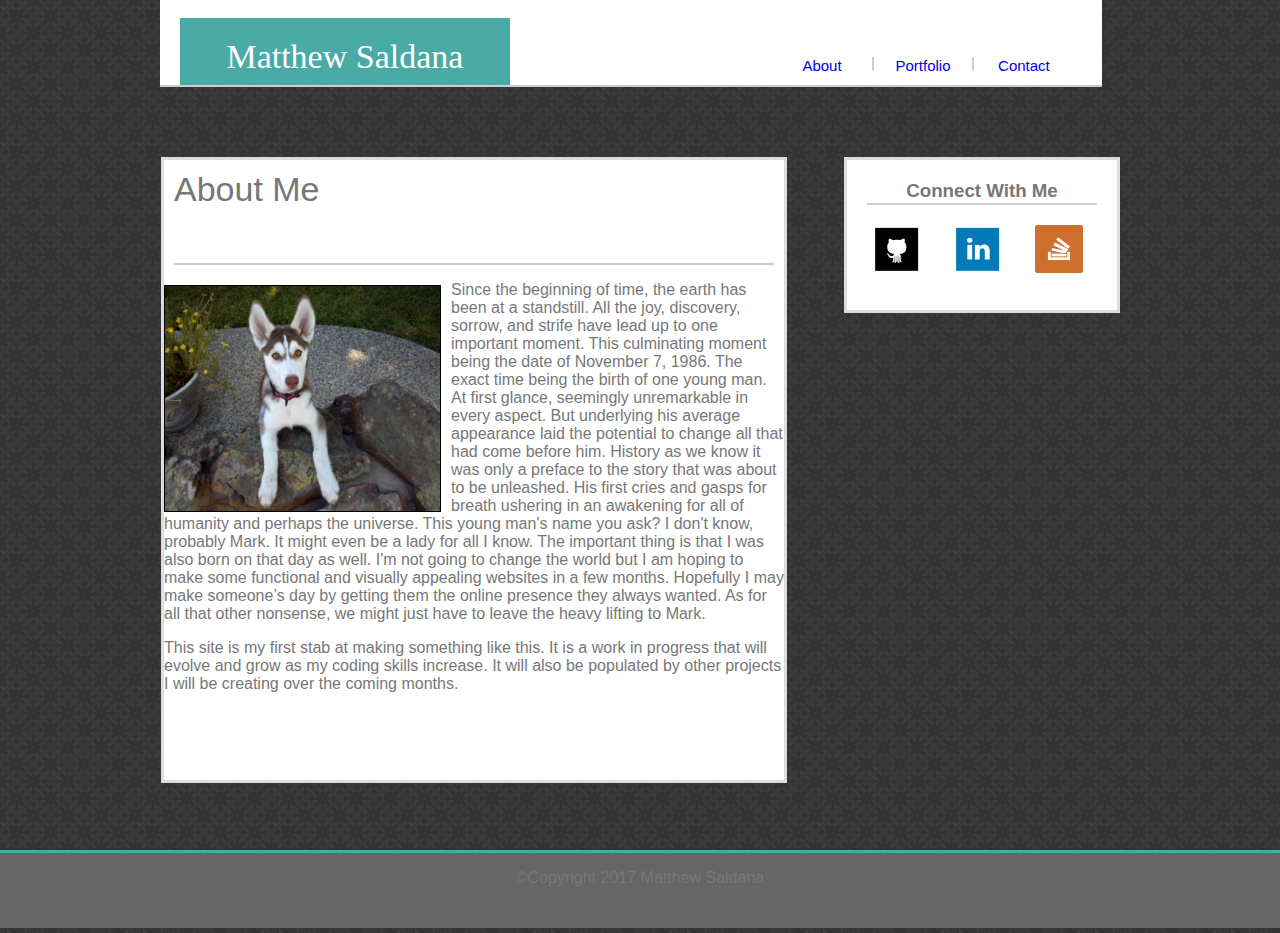
<file: index.html>
<!DOCTYPE html>
<html lang="en-us">
<head>
	<title>Matthew Saldana</title>
	<link rel="stylesheet" type="text/css" href="assets/css/style.css">
</head>


<body background="assets/images/dark.png">
<!-- Name tab and about/portfolio/contact buttons placed in header element with each being in their own <div> -->

<div id="container">

 <header>
 	<div class="name">
 		Matthew Saldana
 	</div>

 	<div class="tabs">
 	 
     	<section id="about">
       	 <a href="index.html">About </a>
     	</section>
     
     
     	<section id="portfolio"> 
	   	 <a href="portfolio.html">Portfolio </a>
     	</section>
     
 	 	<section id="contact"> 
 	   	 <a href="contact.html">Contact </a>
 	 	</section>	
 	 
 	</div>
 </header>



<section class="middleLayout">
 
<!-- div contains section with content title section and content section -->
    <div class="content">
        
         <section class="contentTitle">
         About Me   
         </section>
         
         <section id="index">

         <img src="assets/images/chilly.jpg" height="225" width="275" alt="Mark's dog?" style="float: left; margin: 4px 10px 0px 0px; border: 1px solid #000000;">
            <p>Since the beginning of time, the earth has been at a standstill.  All the joy, discovery, sorrow, and strife have lead up to one important moment. This culminating moment being the date of November 7, 1986. The exact time being the birth of one young man. At first glance, seemingly unremarkable in every aspect. But underlying his average appearance laid the potential to change all that had come before him.  History as we know it was only a preface to the story that was about to be unleashed.  His first cries and gasps for breath ushering in an awakening for all of humanity and perhaps the universe. This young man's name you ask?  I don't know, probably Mark.  It might even be a lady for all I know.  The important thing is that I was also born on that day as well. I'm not going to change the world but I am hoping to make some functional and visually appealing websites in a few months. Hopefully I may make someone’s day by getting them the online presence they always wanted.  As for all that other nonsense, we might just have to leave the heavy lifting to Mark.</p>

            <p>This site is my first stab at making something like this. It is a work in progress that will evolve and grow as my coding skills increase.  It will also be populated by other projects I will be creating over the coming months.</p>

         </section>

    </div>


 <!-- Connect with me section -->
    <div class="link">
    	
    	<section class="linkTitle">
    		<h3>Connect With Me</h3>
    	</section>
    	
    	<div class="linkTab">
    	  
    	  <section id="github">
                <a href="https://github.com/" target="_blank">
                 <img src="assets/images/git48.png" alt="https://github.com/" style= "width: 48px; height: 48px; border: 0;">
                </a>	
    	  </section>

    	  <section id="linkdin">
    	        <a href="https://www.linkedin.com/" target="_blank">
    	         <img src="assets/images/in.png" alt="https://www.linkedin.com/" style="width: 48px; height: 48px; border: 0;">
    	  	    </a>
    	  </section>

    	  <section id="stackoverflow">
    	  	     <a href="https://stackoverflow.com/" target="_blank">
    	  	      <img src="assets/images/stack.png" alt="https://stackoverflow.com/" style="width: 48px; height: 48px; border: 0;">
    	  	     </a>
    	  </section>
    		
    	</div>
    </div>

</section>

 <footer class="footer">
 <p>©Copyright 2017 Matthew Saldana</p>
 </footer>

</div>

</body>
</html>
</file>
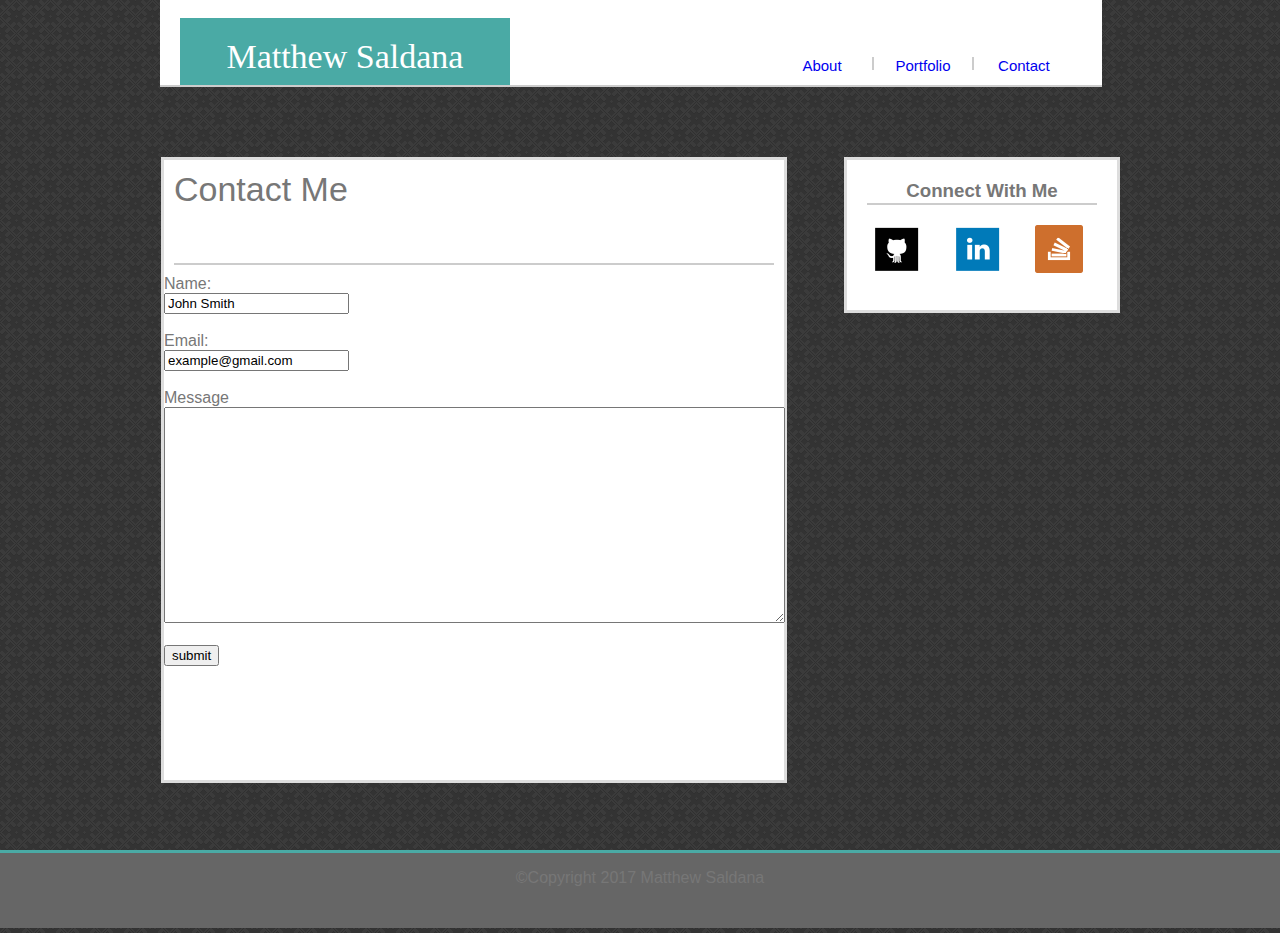
<file: contact.html>
<!DOCTYPE html>
<html lang="en-us">
<head>
	<title>Matthew Saldana</title>
	<link rel="stylesheet" type="text/css" href="assets/css/style.css">
</head>


<body background="assets/images/dark.png">
<!-- Name tab and about/portfolio/contact buttons placed in header element with each being in their own <div> -->
 
<div id="container">

 <header>
 	<div class="name">
 		Matthew Saldana
 	</div>

 	<div class="tabs">
 	 
     	<section id="about">
       	 <a href="index.html">About </a>
     	</section>
     
     
     	<section id="portfolio"> 
	   	 <a href="portfolio.html">Portfolio </a>
     	</section>
     
 	 	<section id="contact"> 
 	   	 <a href="contact.html">Contact </a>
 	 	</section>	
 	 
 	</div>
 </header>



<section class="middleLayout">
 <!-- Connect with me section -->
    <div class="link">
    	
    	<section class="linkTitle">
    		<h3>Connect With Me</h3>
    	</section>
    	
    	<div class="linkTab">
    	  
    	  <section id="github">
                <a href="https://github.com/" target="_blank">
                 <img src="assets/images/git48.png" alt="https://github.com/" style= "width: 48px; height: 48px; border: 0;">
                </a>	
    	  </section>

    	  <section id="linkdin">
    	        <a href="https://www.linkedin.com/" target="_blank">
    	         <img src="assets/images/in.png" alt="https://www.linkedin.com/" style="width: 48px; height: 48px; border: 0;">
    	  	    </a>
    	  </section>

    	  <section id="stackoverflow">
    	  	     <a href="https://stackoverflow.com/" target="_blank">
    	  	      <img src="assets/images/stack.png" alt="https://stackoverflow.com/" style="width: 48px; height: 48px; border: 0;">
    	  	     </a>
    	  </section>
    		
    	</div>
    </div>




<!-- div contains section with content title section and content section -->
	<div class="content">
		
		 <section class="contentTitle">
         Contact Me	
		 </section>
         
         <section id="index">
          
          <form>
           
           Name:<br>
           <input type="text" name="fullname" value="John Smith"><br><br>
           
           Email:<br>
           <input type="text" name="email" value="example@gmail.com"><br><br>

           Message<br>
           <textarea id="textfield" rows="14" cols="75"></textarea>
           <br><br>
           <input type="submit" value="submit">
              
          </form>
          
         </section>

	</div>

</section>

 <footer class="footer">
 <p>©Copyright 2017 Matthew Saldana</p>
 </footer>
</div>
</body>
</html>
</file>
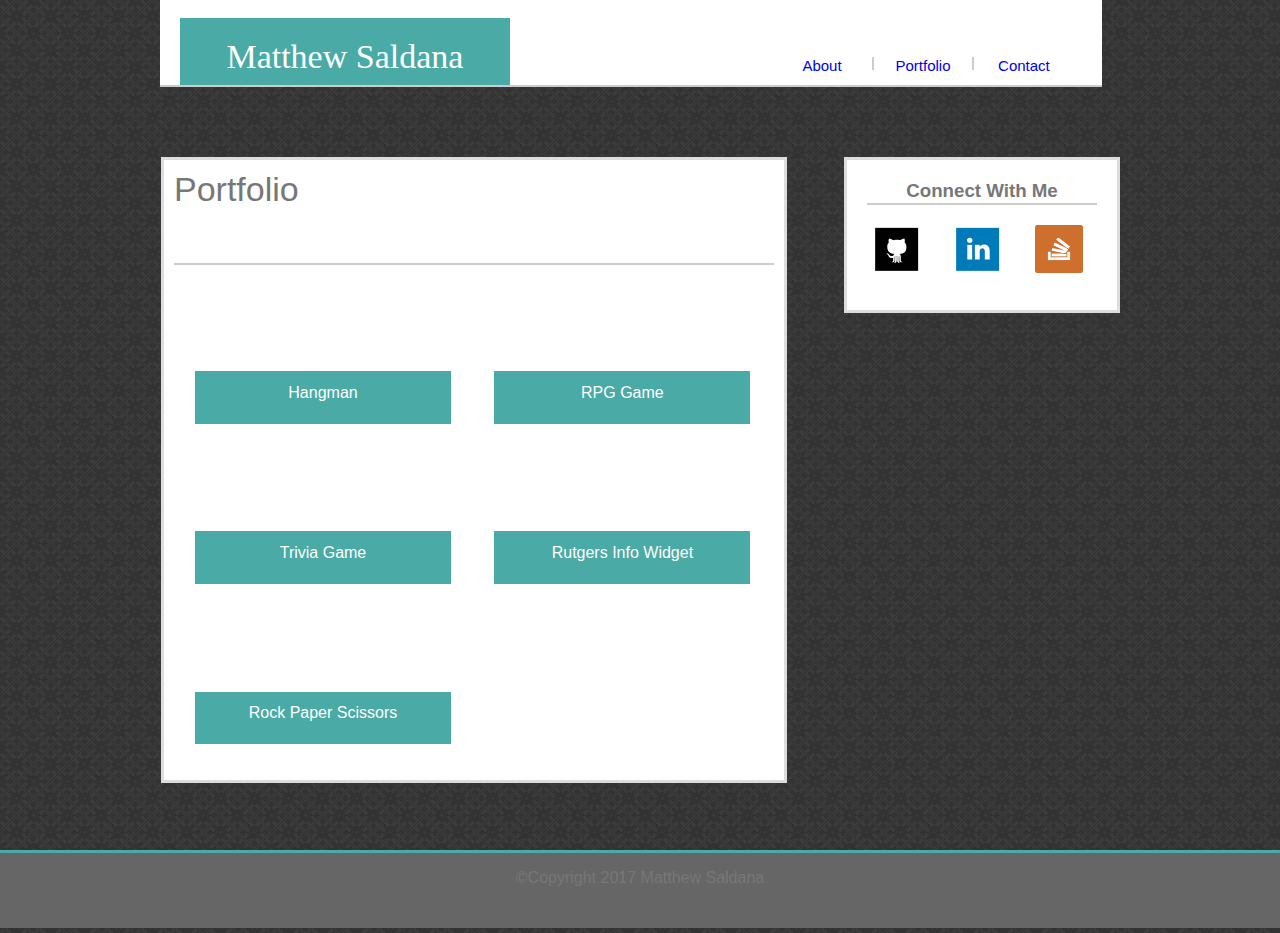
<file: portfolio.html>
<!DOCTYPE html>
<html lang="en-us">
<head>
	<title>Matthew Saldana</title>
	<link rel="stylesheet" type="text/css" href="assets/css/style.css">
</head>


<body background="assets/images/dark.png">
<!-- Name tab and about/portfolio/contact buttons placed in header element with each being in their own <div> -->
 
<div id="container">

 <header>
 	<div class="name">
 		Matthew Saldana
 	</div>

 	<div class="tabs">
 	 
     	<section id="about">
       	 <a href="index.html">About </a>
     	</section>
     
     
     	<section id="portfolio"> 
	   	 <a href="portfolio.html">Portfolio </a>
     	</section>
     
 	 	<section id="contact"> 
 	   	 <a href="contact.html">Contact </a>
 	 	</section>	
 	 
 	</div>
 </header>



<section class="middleLayout">
 <!-- Connect with me section -->
    <div class="link">
    	
    	<section class="linkTitle">
    		<h3>Connect With Me</h3>
    	</section>
    	
    	<div class="linkTab">
    	  
    	  <section id="github">
                <a href="https://github.com/" target="_blank">
                 <img src="assets/images/git48.png" alt="https://github.com/" style= "width: 48px; height: 48px; border: 0;">
                </a>	
    	  </section>

    	  <section id="linkdin">
    	        <a href="https://www.linkedin.com/" target="_blank">
    	         <img src="assets/images/in.png" alt="https://www.linkedin.com/" style="width: 48px; height: 48px; border: 0;">
    	  	    </a>
    	  </section>

    	  <section id="stackoverflow">
    	  	     <a href="https://stackoverflow.com/" target="_blank">
    	  	      <img src="assets/images/stack.png" alt="https://stackoverflow.com/" style="width: 48px; height: 48px; border: 0;">
    	  	     </a>
    	  </section>
    		
    	</div>
    </div>




<!-- div contains section with content title section and content section -->
	<div class="content">
		
		 <section class="contentTitle">
         Portfolio	
		 </section>
         
         <section id="index">

          <div class="Hangman"> 
              <p class="box">Hangman</p>
          </div>
          
          <div class="RPGGame">
              <p class="box">RPG Game</p>
          </div>
          
          <div class="Trivia">
              <p class="box">Trivia Game</p>
          </div>
          
          <div class="Rutger">
              <p class="box">Rutgers Info Widget</p>
          </div>
          
          <div class="RPS">
              <p class="box">Rock Paper Scissors</p>
          </div>

         </section>

	</div>

</section>

 <footer class="footer">
 <p>©Copyright 2017 Matthew Saldana</p>
 </footer>
</div>
</body>
</html>
</file>
<file: assets/css/style.css>
html{
	position: relative;
	min-height: 100%;
}


body{

	color: #777777;
	font-family: 'Arial', 'Helvetica Neue', Helvetica, sans-serif;
    margin: 0px 0px 100px; 
}


header {
  padding: 20px;
  margin-bottom: 20px;
  color: #333;
  background: white;
  width: 94%;
  height: 45px;
  position: relative;
  border-bottom-style: solid;
  border-bottom-width: 2px;
  border-bottom-color: #cccccc;
  font-family: 'Georgia', Times, Times New Roman, serif;
}

a:link {
    background-color: white;
    text-decoration: none;
}

a:visited {
    background-color: white;
    text-decoration: none;
    color:grey;
}

a:hover {
    background-color: white;
    text-decoration: none;
    text-decoration: underline;
    opacity: 0.7;
}

a:active {
    background-color: white;
    text-decoration: none;
}

#container{
	width: 960px; 
	margin: 0 auto; 
	overflow: hidden;
}


.name { background: #4aaaa5; 
	color: white; 
	width: 35%; 
	height: 55%;
	float: left;
	position: absolute;
	bottom: 0px;
	font-size: 34px;
	text-align: center;
	padding-top: 20px;

}

.tabs{ background: white; 
	width: 35%; 
	height: 15%;
	float: right; 
	position: absolute;
	bottom: 15px;
	right: 0px; 
	font-size: 15px;
	font-family: 'Arial', 'Helvetica Neue', Helvetica, sans-serif;
	
}

#about{ float: left; 
	width: 30%;
	height: 100%;
	border-right-style: inset;
	border-right-width: 2px;
	border-right-color: #cccccc;
	text-align: center;

}

#portfolio{ float: left; 
	width: 30%;
	height: 100%;
	border-right-style: inset;
	border-right-width: 2px;
	border-right-color: #cccccc;
	text-align: center;

}

#contact{ float: left; 
	width: 30%;
	height: 100%;
	text-align: center;
	margin-left: 0px;

}

.content{
	width: 620px;
	height: 620px;
	margin: 50px 1px;
	background-color: #ffffff;
	border-style: solid;
	border-color: #dddddd;
	display: inline-block;
	 
}

.contentTitle{
	margin: 10px 10px 10px 10px;
	font-size: 34px;
	height: 15%;
	border-bottom-style: solid;
    border-bottom-width: 2px;
    border-bottom-color: #cccccc;

}

.link{
	display: inline-block;
	float: right;
	width: 270px;
	height: 150px;
	margin-top: 50px;
	background-color: #ffffff; 
	border-style: solid;
	border-color: #dddddd;
	
}

.linkTitle{
	margin: 20px 20px;
	height: 15%;
	border-bottom-style: solid;
	border-bottom-width: 2px;
	border-bottom-color: #cccccc;
	text-align: center;
}

#github{
	width: 30%;
	float: left;
	margin-left: 26px;

}

#linkdin{
	width: 30%;
	float: left;
	
}

#stackoverflow{
	width: 30%;
    float: left;	

}

.middleLayout{
     width: 960px;
}

.footer{
    position: absolute;
    left: 0;
    bottom: 0;
    height: 75px;
    width: 100%;
    text-align: center;
    background-color: #666666;
    vertical-align: middle;
    margin: 5px 0px 5px 0px;
    border-top-style: solid;
    border-top-width: 3px;
    border-top-color: #4aaaa5;


}

.Hangman{
    	/*148*/
    	background-image: url(http://lorempixel.com/425/285/);
    	float: left;
    	height:148px;
    	width:256px;
    	margin:1% 1% 1% 5%;
    	text-align: center;
}

.RPGGame{
		background-image: url(http://lorempixel.com/425/285/);
		float: left;
		height: 148px;
		width: 256px;
		margin:1% 1% 1% 6%;
		text-align: center;
}

.Trivia{
		background-image: url(http://lorempixel.com/425/285/);	
        float: left;
		height: 148px;
		width: 256px;
		margin:1% 1% 1% 5%;
		text-align: center;
}

.Rutger{
		background-image: url(http://lorempixel.com/425/285/);
		float: left;
		height: 148px;
		width: 256px;
		margin:1% 1% 1% 6%;
		text-align: center;
}

.RPS{
		background-image: url(http://lorempixel.com/425/285/);
		float: left;
		height: 148px;
		width: 256px;
		margin:1% 1% 1% 5%;
		text-align: center;

}

.box{
	background-color: #4aaaa5;
	color: white;
	width: 256px;
	height:40px;
	padding-top: 5%;
	margin-top: 35%;
}

@media screen and (max-width: 980px){
	
}

@media screen and (max-width: 768px){
	#container{
		width: 768px;
	}

	.link{
		width: 75%;
		float: none;
	}
	
	.content{
		width: 75%;
	}
	#github{
	width: 10%;
	float: left;
	margin-left: 26px;

	}

	#linkdin{
	width: 10%;
	float: left;
	
	}

	#stackoverflow{
	width: 10%;
    float: left;	

	}

	.linkTitle{
		text-align: left;
	}
}

@media screen and (max-width: 640px){
	#container{
		width: 640px;
	}

	.content{
		height: 100%;
		width: 75%;
	}

	.link{
		width: 75%;
		height: 125px;
		float: none;
	}
	
		#github{
		width: 10%;
		float: left;
		margin-left: 26px;

	}

	#linkdin{
		width: 10%;
		float: left;
	
	}

	#stackoverflow{
		width: 10%;
    	float: left;	

	}

	.linkTitle{
		text-align: left;
	}

	.name{
		float: none;
		position: relative;
		width: 90%;
		height: 80%;
		padding-top: 0px;
	}
	
	.tabs{ background: white; 
		width: 90%; 
		height: 15%;
		float: none; 
	
	} 
	
	.Hangman{
		float: none;
		width: 60%;
	    height: 300px;
	    margin:1% 1% 1% 10%;
	    position: relative;/*delete this*/

	}
	
	.RPGGame{
		float: none;
		width: 60%;
		height: 300px;
		margin:1% 1% 1% 10%;
		
	}

	.Trivia{
		float: none;
		width: 60%;
		height: 300px;
		margin:1% 1% 1% 10%;
	}

	.Rutger{
		float: none;
		width: 60%;
		height: 300px;
		margin:1% 1% 1% 10%;
	}

	.RPS{
		float: none;
		width: 60%;
		height: 300px;
		margin:1% 1% 1% 10%;
	}

	.box{
		margin-top: 5%;
		width: 100%;
		position:relative;
		top:230px;
	}

}
</file>
